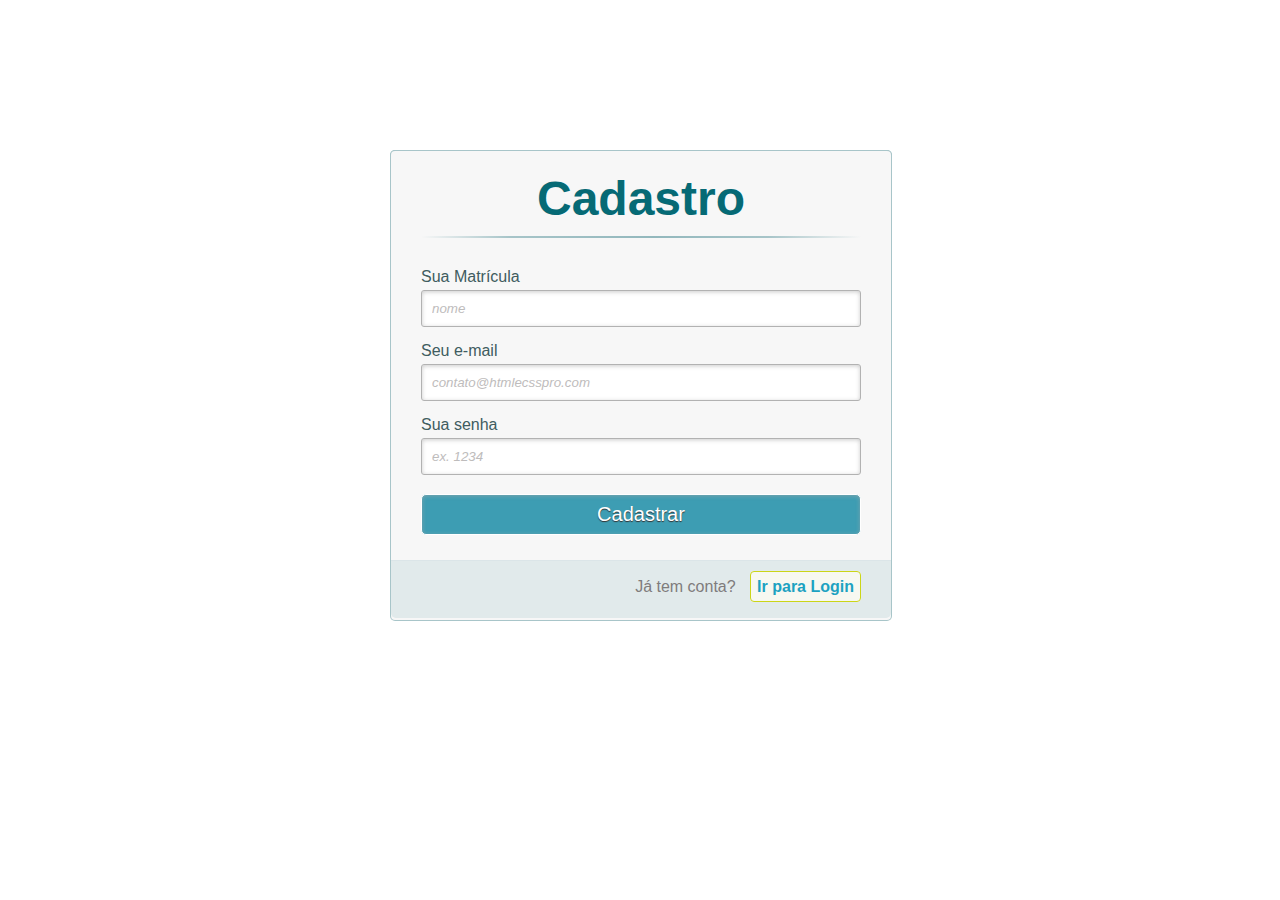
<file: LOGIN/index.html>
<!DOCTYPE html>
<head>
  <meta charset="UTF-8" />
  <title>Formulário de Login e Registro com HTML5 e CSS3</title>
  <meta name="viewport" content="width=device-width, initial-scale=1.0"> 
  <link rel="stylesheet" type="text/css" href="styles.css" />
</head>
<body>
  
  </style>
  <div class="container" >
    <a class="links" id="paracadastro"></a>
    <a class="links" id="paralogin"></a>
     
    <div class="content">      
      <!--FORMULÁRIO DE LOGIN-->
      <div id="login">
        <form method="post" action=""> 
          <h1>Login</h1> 
          <p> 
            <label for="nome_login">Sua Matrícula</label>
            <input id="nome_login" name="nome_login" required="required" type="text" placeholder="ex. contato@htmlecsspro.com"/>
          </p>
           
          <p> 
            <label for="email_login">Sua Senha</label>
            <input id="email_login" name="email_login" required="required" type="password" placeholder="ex. senha" /> 
          </p>
           
          <p> 
            <input type="checkbox" name="manterlogado" id="manterlogado" value="" /> 
            <label for="manterlogado">Manter-me logado</label>
          </p>
           
          <p> 
            <input type="submit" value="Logar" /> 
          </p>
           
          <p class="link">
            Ainda não tem conta?
            <a href="#paracadastro">Cadastre-se</a>
          </p>
        </form>
      </div>
 
      <!--FORMULÁRIO DE CADASTRO-->
      <div id="cadastro">
        <form method="post" action=""> 
          <h1>Cadastro</h1> 
           
          <p> 
            <label for="nome_cad">Sua Matrícula</label>
            <input id="nome_cad" name="nome_cad" required="required" type="text" placeholder="nome" />
          </p>
           
          <p> 
            <label for="email_cad">Seu e-mail</label>
            <input id="email_cad" name="email_cad" required="required" type="email" placeholder="contato@htmlecsspro.com"/> 
          </p>
           
          <p> 
            <label for="senha_cad">Sua senha</label>
            <input id="senha_cad" name="senha_cad" required="required" type="password" placeholder="ex. 1234"/>
          </p>
           
          <p> 
            <input type="submit" value="Cadastrar"/> 
          </p>
           
          <p class="link">  
            Já tem conta?
            <a href="#paralogin"> Ir para Login </a>
          </p>
        </form>
      </div>
    </div>
  </div>  
</body>
</html>
</file>
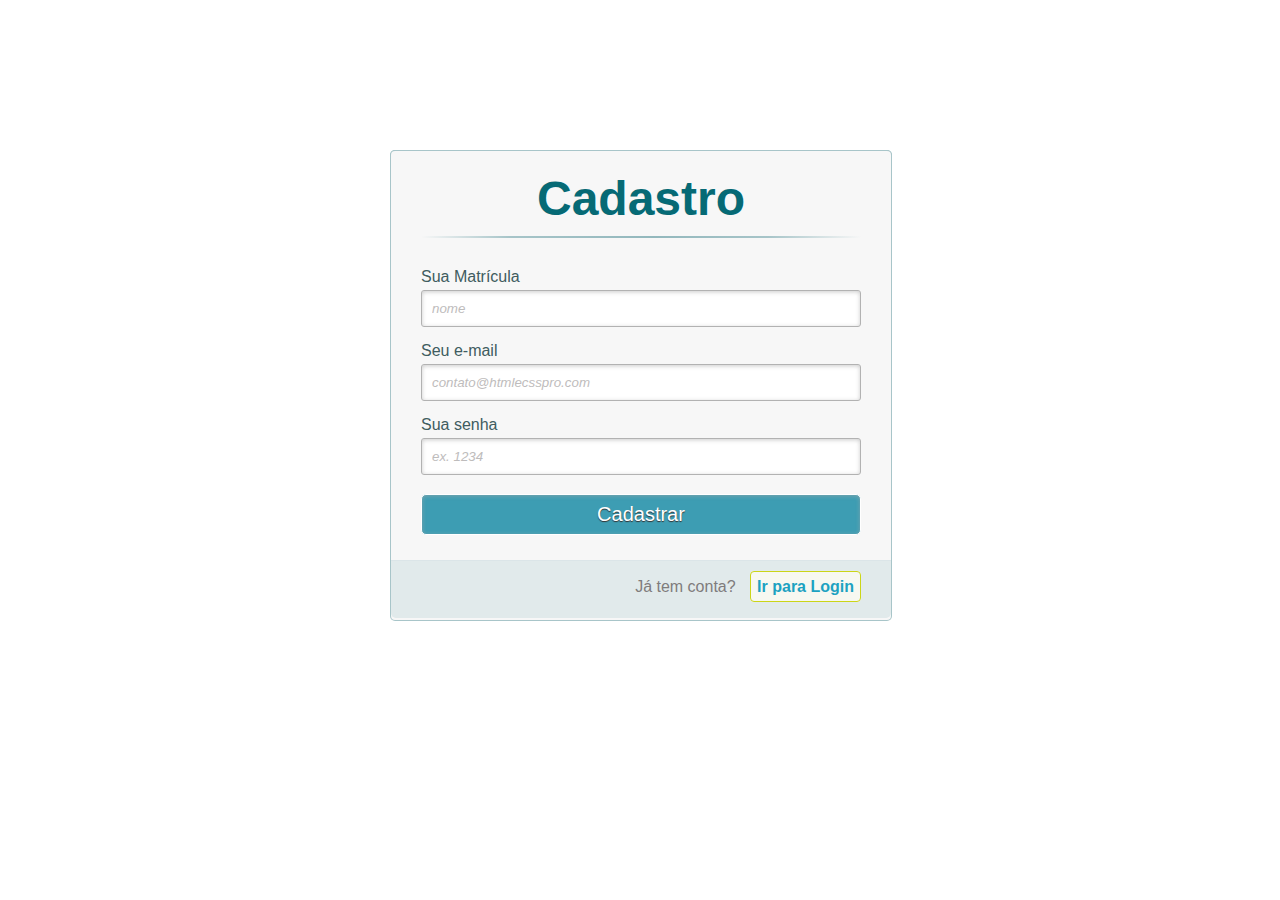
<file: LOGIN/index-primeiraTela.html>
<!DOCTYPE html>
<head>
  <meta charset="UTF-8" />
  <title>Formulário de Login e Registro com HTML5 e CSS3</title>
  <meta name="viewport" content="width=device-width, initial-scale=1.0"> 
  <link rel="stylesheet" type="text/css" href="index-primeiraTelastyles.css" />
</head>
<body>
  
  </style>
  <div class="container" >
    <a class="links" id="paracadastro"></a>
    <a class="links" id="paralogin"></a>
     
    <div class="content">      
      <!--FORMULÁRIO DE LOGIN-->
      <div id="login">
        <form method="post" action=""> 
          <h1>Login</h1> 
          <p> 
            <label for="nome_login">Sua Matrícula</label>
            <input id="nome_login" name="nome_login" required="required" type="text" placeholder="ex. contato@htmlecsspro.com"/>
          </p>
           
          <p> 
            <label for="email_login">Sua Senha</label>
            <input id="email_login" name="email_login" required="required" type="password" placeholder="ex. senha" /> 
          </p>
           
          <p> 
            <input type="checkbox" name="manterlogado" id="manterlogado" value="" /> 
            <label for="manterlogado">Manter-me logado</label>
          </p>
           
          <p> 
            <input type="submit" value="Logar" /> 
          </p>
           
          <p class="link">
            Ainda não tem conta?
            <a href="#paracadastro">Cadastre-se</a>
          </p>
        </form>
      </div>
 
      <!--FORMULÁRIO DE CADASTRO-->
      <div id="cadastro">
        <form method="post" action=""> 
          <h1>Cadastro</h1> 
           
          <p> 
            <label for="nome_cad">Sua Matrícula</label>
            <input id="nome_cad" name="nome_cad" required="required" type="text" placeholder="nome" />
          </p>
           
          <p> 
            <label for="email_cad">Seu e-mail</label>
            <input id="email_cad" name="email_cad" required="required" type="email" placeholder="contato@htmlecsspro.com"/> 
          </p>
           
          <p> 
            <label for="senha_cad">Sua senha</label>
            <input id="senha_cad" name="senha_cad" required="required" type="password" placeholder="ex. 1234"/>
          </p>
           
          <p> 
            <input type="submit" value="Cadastrar"/> 
          </p>
           
          <p class="link">  
            Já tem conta?
            <a href="#paralogin"> Ir para Login </a>
          </p>
        </form>
      </div>
    </div>
  </div>  
</body>
</html>
</file>
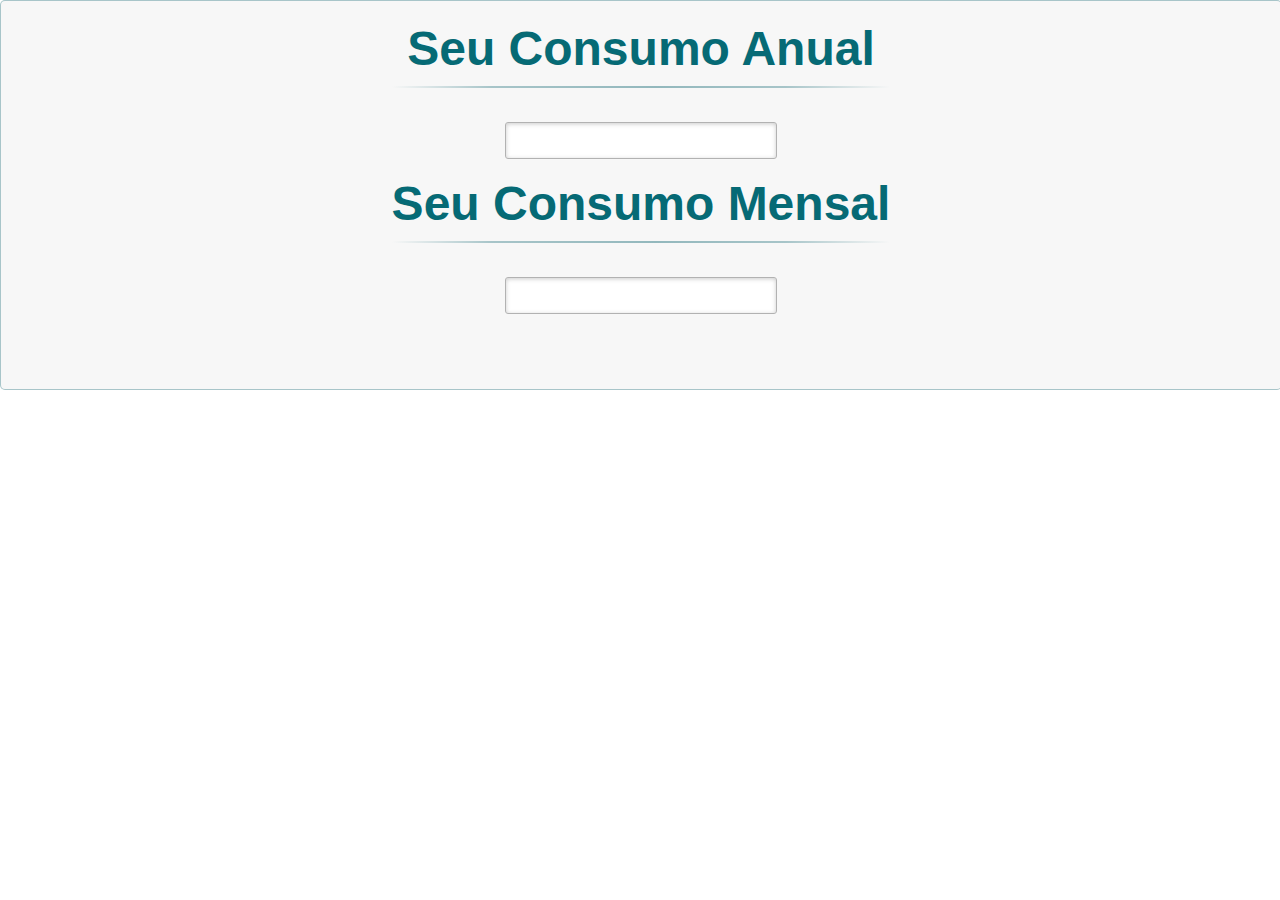
<file: Primeira Tela/index-primeiraTela.html>
<!DOCTYPE html>
<html lang="en">
<head>
    <meta charset="UTF-8">
    <meta http-equiv="X-UA-Compatible" content="IE=edge">
    <meta name="viewport" content="width=device-width, initial-scale=1.0">
    <title>Seu consumo</title>
    <link rel="stylesheet" href="index-primeiraTelastyles.css">
    <link rel="stylesheet" href="script.js">
</head>
<body>
    <div id="cadastro">
        <form method="post" action=""> 
          <h1>Seu Consumo Anual</h1> 
           
          <p> 
            <label for="nome_cad"> </label>
            <input id="nome_cad" name="nome_cad" required="required" type="text"/>
          </p>

          <div id="mes">
            <form method="post" action=""> 
              <h1>Seu Consumo Mensal</h1> 
              <p> 
                <label for="nome_cad"> </label>
                <input id="nome_cad" name="nome_cad" required="required" type="text"/>
              </p>
    
          <!--<p> 
            <label for="email_cad">Seu e-mail</label>
            <input id="email_cad" name="email_cad" required="required" type="email" placeholder="contato@htmlecsspro.com"/> 
          </p>
           
          <p> 
            <label for="senha_cad">Sua senha</label>
            <input id="senha_cad" name="senha_cad" required="required" type="password" placeholder="ex. 1234"/>
          </p>
           
          <p> 
            <input type="submit" value="Cadastrar"/> 
          </p>
           
          <p class="link">  
            Já tem conta?
            <a href="#paralogin"> Ir para Login </a>
          </p>-->


</form>
</html>
</file>
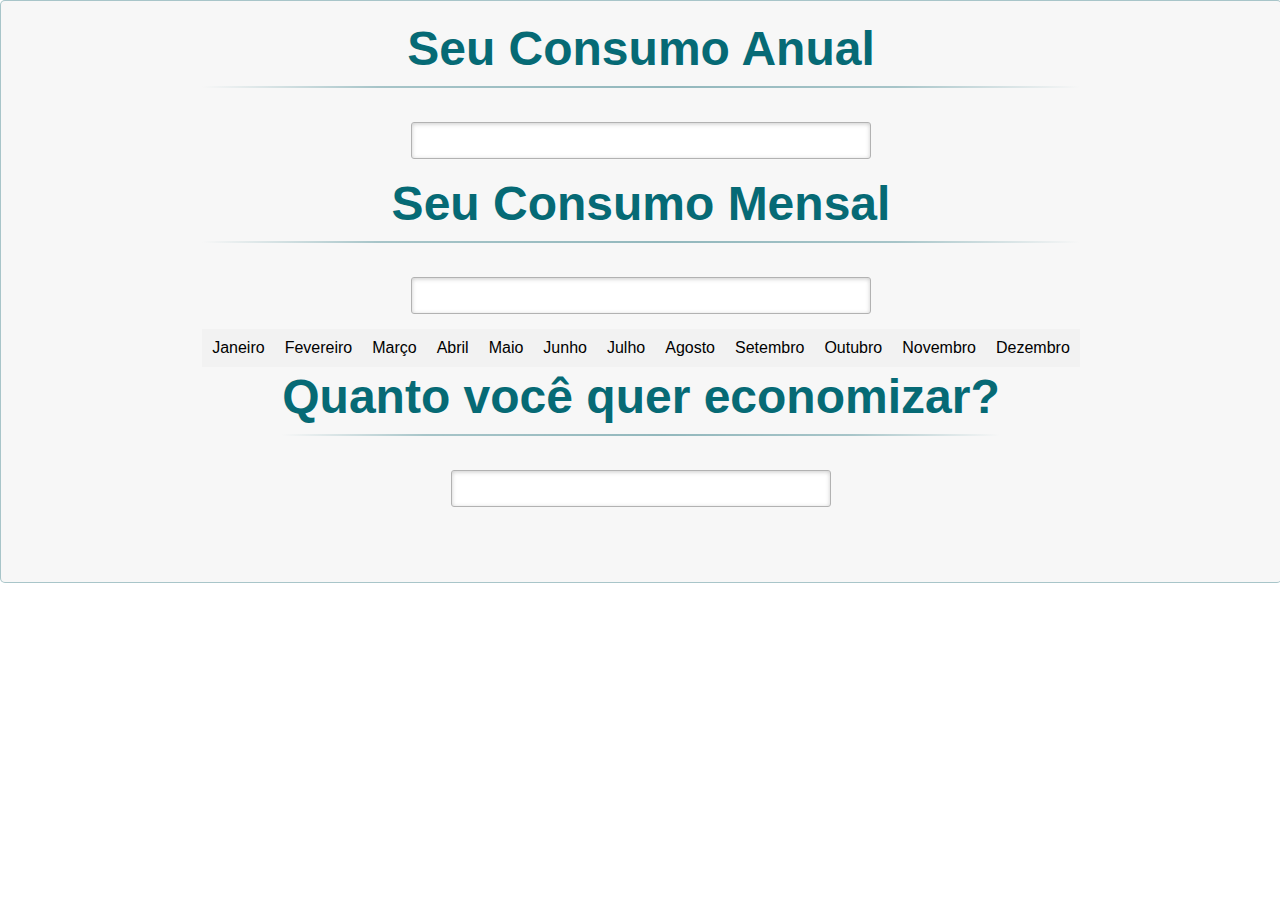
<file: Primeira Tela/index-segundaTela.html>
<!DOCTYPE html>
<html lang="en">

<head>
  <meta charset="UTF-8">
  <meta http-equiv="X-UA-Compatible" content="IE=edge">
  <meta name="viewport" content="width=device-width, initial-scale=1.0">
  <title>Seu consumo</title>
  <link rel="stylesheet" href="index-segundaTelastyles.css">
  <link rel="stylesheet" href="script.js">
</head>

<body>
  <div id="cadastro">
    <form method="post" action="">
      <h1>Seu Consumo Anual</h1>

      <p>
        <label for="nome_cad"> </label>
        <input id="nome_cad" name="nome_cad" required="required" type="text" />
      </p>

      <div id="mes">
        <form method="post" action="">
          <h1>Seu Consumo Mensal</h1>
          <p>
            <label for="nome_cad"> </label>
            <input id="nome_cad" name="nome_cad" required="required" type="text" />
          </p>
        </form>
        <ul class="barra-seletora">
          <li class="item-mes">Janeiro</li>
          <li class="item-mes">Fevereiro</li>
          <li class="item-mes">Março</li>
          <li class="item-mes">Abril</li>
          <li class="item-mes">Maio</li>
          <li class="item-mes">Junho</li>
          <li class="item-mes">Julho</li>
          <li class="item-mes">Agosto</li>
          <li class="item-mes">Setembro</li>
          <li class="item-mes">Outubro</li>
          <li class="item-mes">Novembro</li>
          <li class="item-mes">Dezembro</li>
          <!-- Adicione os outros meses aqui -->
        </ul>
      </div>
      <div id="porcentagem">
        <form method="post" action="">
          <h1>Quanto você quer economizar?</h1>

          

          <p>
            <label for="nome_cad"> </label>
            <input id="nome_cad" name="nome_cad" required="required" type="text" />
          </p>

          <!--<p> 
            <label for="email_cad">Seu e-mail</label>
            <input id="email_cad" name="email_cad" required="required" type="email" placeholder="contato@htmlecsspro.com"/> 
          </p>
           
          <p> 
            <label for="senha_cad">Sua senha</label>
            <input id="senha_cad" name="senha_cad" required="required" type="password" placeholder="ex. 1234"/>
          </p>
           
          <p> 
            <input type="submit" value="Cadastrar"/> 
          </p>
           
          <p class="link">  
            Já tem conta?
            <a href="#paralogin"> Ir para Login </a>
          </p>-->


        </form>

</html>
</file>
<file: LOGIN/styles.css>
/* CSS reset */



*, *:before, *:after {
    margin: 0;
    padding: 0;
    font-family: Arial, Helvetica, sans-serif;
}


a{
    text-decoration: none;
}


a.links{
    display: none;  
}

.content{
    width: 500px;
    min-height: 560px;
    margin: 0px auto;
    position: relative;
}

h1 {

    font-size: 48px;
    color: #066a75;
    padding: 2px 0 10px 0;
    font-family: Arial, Helvetica, sans-serif;
    font-weight: bold;
    text-align: center;
    padding-bottom: 30px;
}

h1:after{
    content: '';
    display: block;
    width: 100%;
    height: 2px;
    margin-top: 10px;
    background: -webkit-linear-gradient(left, rgba(147,184,189,0) 0%,rgba(147,184,189,0.8) 20%,rgba(147,184,189,1) 53%,rgba(147,184,189,0.8) 79%,rgba(147,184,189,0) 100%); 
    background: linear-gradient(left, rgba(147,184,189,0) 0%,rgba(147,184,189,0.8) 20%,rgba(147,184,189,1) 53%,rgba(147,184,189,0.8) 79%,rgba(147,184,189,0) 100%); 
}

p{
    margin-bottom: 15px;
}

.content p:first-child{
    margin: 0px;
}

label{
    color: #405c60;
    position: relative;
}

/* placeholder */
::-webkit-input-placeholder {
    color: #bebcbc;
    font-style: italic;
}

input {
    outline: none;
  }
   
  /*estilo dos input,  menos o checkbox */
  input:not([type="checkbox"]){
    width: 95%;
    margin-top: 4px;
    padding: 10px;    
    border: 1px solid #b2b2b2;
   
    -webkit-border-radius: 3px;
    border-radius: 3px;
   
    -webkit-box-shadow: 0px 1px 4px 0px rgba(168, 168, 168, 0.6) inset;
    box-shadow: 0px 1px 4px 0px rgba(168, 168, 168, 0.6) inset;
   
    -webkit-transition: all 0.1s linear;
    transition: all 0.1s linear;
  }
   
  /*estilo do botão submit */
  input[type="submit"]{
    width: 100%!important;
    cursor: pointer;  
    background: rgb(61, 157, 179);
    padding: 8px 5px;
    color: #fff;
    font-size: 20px;  
    border: 1px solid #fff;   
    margin-bottom: 10px;  
    text-shadow: 0 1px 1px #333;
   
    -webkit-border-radius: 5px;
    border-radius: 5px;
   
    transition: all 0.1s linear;
  }
   
  /*estilo do botão submit no hover */
  input[type="submit"]:hover{
    background: #4ab3c6;
  }

  .link{
    position: absolute;
    background: #e1eaeb;
    color: #7f7c7c;
    left: 0px;
    height: 20px;
    width: 440px;
    padding: 17px 30px 20px 30px;
    font-size: 16px;
    text-align: right;
    border-top: 1px solid #dbe5e8;
   
    -webkit-border-radius: 0 0  5px 5px;
    border-radius: 0 0  5px 5px;
  }
   
  .link a {
    font-weight: bold;
    background: #f7f8f1;
    padding: 6px;
    color: rgb(29, 162, 193);
    margin-left: 10px;
    border: 1px solid #cbd518;
   
    -webkit-border-radius: 4px;
    border-radius: 4px;  
   
    -webkit-transition: all 0.1s linear;
    transition: all 0.1s  linear;
  }
   
  .link a:hover {
    color: #39bfd7;
    background: #f7f7f7;
    border: 1px solid #4ab3c6;
  }

  #cadastro, 
#login{
  position: absolute;
  top: 150px;
  width: 88%;   
  padding: 18px 6% 60px 6%;
  margin: 0 0 35px 0;
  background: #f7f7f7;
  border: 1px solid rgba(147, 184, 189,0.8);
   

  border-radius: 5px;
   
  -webkit-animation-duration: 1s;
  -webkit-animation-timing-function: ease;
  -webkit-animation-fill-mode: both;
 
  animation-duration:1s;
  animation-timing-function: ease;
  animation-fill-mode: both;
}

/* Efeito ao clicar no botão ( Ir para Login ) */
#paracadastro:target ~ .content #cadastro,
#paralogin:target ~ .content #login{
  z-index: 2;
  -webkit-animation-name: fadeInLeft;
  animation-name: fadeInLeft;
 
  -webkit-animation-delay: .0.1s;
  animation-delay: 0.1;
}
 
/* Efeito ao clicar no botão ( Cadastre-se ) */
#registro:target ~ .content #login,
#paralogin:target ~ .content #cadastro{
  -webkit-animation-name: fadeOutLeft;
  animation-name: fadeOutLeft;
}

/*fadeInLeft*/
@-webkit-keyframes fadeInLeft {
    0% {
      opacity: 0;
      -webkit-transform: translateX(-20px);
    }
    100% {
      opacity: 1;
      -webkit-transform: translateX(0);
    }
  }
   
  @keyframes fadeInLeft {
    0% {
      opacity: 0;
      transform: translateX(-20px);
    }
    100% {
      opacity: 1;
      transform: translateX(0);
    }
  }
   
  /*fadeOutLeft*/
  @-webkit-keyframes fadeOutLeft {
    0% {
      opacity: 1;
      -webkit-transform: translateX(0);
    }
    100% {
      opacity: 0;
      -webkit-transform: translateX(-20px);
    }
  }
   
  @keyframes fadeOutLeft {
    0% {
      opacity: 1;
      transform: translateX(0);
    }
    100% {
      opacity: 0;
      transform: translateX(-20px);
    }
  }
</file>
<file: LOGIN/index-primeiraTelastyles.css>
/* CSS reset */



*, *:before, *:after {
    margin: 0;
    padding: 0;
    font-family: Arial, Helvetica, sans-serif;
}


a{
    text-decoration: none;
}


a.links{
    display: none;  
}

.content{
    width: 500px;
    min-height: 560px;
    margin: 0px auto;
    position: relative;
}

h1 {

    font-size: 48px;
    color: #066a75;
    padding: 2px 0 10px 0;
    font-family: Arial, Helvetica, sans-serif;
    font-weight: bold;
    text-align: center;
    padding-bottom: 30px;
}

h1:after{
    content: '';
    display: block;
    width: 100%;
    height: 2px;
    margin-top: 10px;
    background: -webkit-linear-gradient(left, rgba(147,184,189,0) 0%,rgba(147,184,189,0.8) 20%,rgba(147,184,189,1) 53%,rgba(147,184,189,0.8) 79%,rgba(147,184,189,0) 100%); 
    background: linear-gradient(left, rgba(147,184,189,0) 0%,rgba(147,184,189,0.8) 20%,rgba(147,184,189,1) 53%,rgba(147,184,189,0.8) 79%,rgba(147,184,189,0) 100%); 
}

p{
    margin-bottom: 15px;
}

.content p:first-child{
    margin: 0px;
}

label{
    color: #405c60;
    position: relative;
}

/* placeholder */
::-webkit-input-placeholder {
    color: #bebcbc;
    font-style: italic;
}

input {
    outline: none;
  }
   
  /*estilo dos input,  menos o checkbox */
  input:not([type="checkbox"]){
    width: 95%;
    margin-top: 4px;
    padding: 10px;    
    border: 1px solid #b2b2b2;
   
    -webkit-border-radius: 3px;
    border-radius: 3px;
   
    -webkit-box-shadow: 0px 1px 4px 0px rgba(168, 168, 168, 0.6) inset;
    box-shadow: 0px 1px 4px 0px rgba(168, 168, 168, 0.6) inset;
   
    -webkit-transition: all 0.1s linear;
    transition: all 0.1s linear;
  }
   
  /*estilo do botão submit */
  input[type="submit"]{
    width: 100%!important;
    cursor: pointer;  
    background: rgb(61, 157, 179);
    padding: 8px 5px;
    color: #fff;
    font-size: 20px;  
    border: 1px solid #fff;   
    margin-bottom: 10px;  
    text-shadow: 0 1px 1px #333;
   
    -webkit-border-radius: 5px;
    border-radius: 5px;
   
    transition: all 0.1s linear;
  }
   
  /*estilo do botão submit no hover */
  input[type="submit"]:hover{
    background: #4ab3c6;
  }

  .link{
    position: absolute;
    background: #e1eaeb;
    color: #7f7c7c;
    left: 0px;
    height: 20px;
    width: 440px;
    padding: 17px 30px 20px 30px;
    font-size: 16px;
    text-align: right;
    border-top: 1px solid #dbe5e8;
   
    -webkit-border-radius: 0 0  5px 5px;
    border-radius: 0 0  5px 5px;
  }
   
  .link a {
    font-weight: bold;
    background: #f7f8f1;
    padding: 6px;
    color: rgb(29, 162, 193);
    margin-left: 10px;
    border: 1px solid #cbd518;
   
    -webkit-border-radius: 4px;
    border-radius: 4px;  
   
    -webkit-transition: all 0.1s linear;
    transition: all 0.1s  linear;
  }
   
  .link a:hover {
    color: #39bfd7;
    background: #f7f7f7;
    border: 1px solid #4ab3c6;
  }

  #cadastro, 
#login{
  position: absolute;
  top: 150px;
  width: 88%;   
  padding: 18px 6% 60px 6%;
  margin: 0 0 35px 0;
  background: #f7f7f7;
  border: 1px solid rgba(147, 184, 189,0.8);
   

  border-radius: 5px;
   
  -webkit-animation-duration: 1s;
  -webkit-animation-timing-function: ease;
  -webkit-animation-fill-mode: both;
 
  animation-duration:1s;
  animation-timing-function: ease;
  animation-fill-mode: both;
}

/* Efeito ao clicar no botão ( Ir para Login ) */
#paracadastro:target ~ .content #cadastro,
#paralogin:target ~ .content #login{
  z-index: 2;
  -webkit-animation-name: fadeInLeft;
  animation-name: fadeInLeft;
 
  -webkit-animation-delay: .0.1s;
  animation-delay: 0.1;
}
 
/* Efeito ao clicar no botão ( Cadastre-se ) */
#registro:target ~ .content #login,
#paralogin:target ~ .content #cadastro{
  -webkit-animation-name: fadeOutLeft;
  animation-name: fadeOutLeft;
}

/*fadeInLeft*/
@-webkit-keyframes fadeInLeft {
    0% {
      opacity: 0;
      -webkit-transform: translateX(-20px);
    }
    100% {
      opacity: 1;
      -webkit-transform: translateX(0);
    }
  }
   
  @keyframes fadeInLeft {
    0% {
      opacity: 0;
      transform: translateX(-20px);
    }
    100% {
      opacity: 1;
      transform: translateX(0);
    }
  }
   
  /*fadeOutLeft*/
  @-webkit-keyframes fadeOutLeft {
    0% {
      opacity: 1;
      -webkit-transform: translateX(0);
    }
    100% {
      opacity: 0;
      -webkit-transform: translateX(-20px);
    }
  }
   
  @keyframes fadeOutLeft {
    0% {
      opacity: 1;
      transform: translateX(0);
    }
    100% {
      opacity: 0;
      transform: translateX(-20px);
    }
  }
</file>
<file: Primeira Tela/index-primeiraTelastyles.css>
/* CSS reset */
*, *:before, *:after {
  margin: 0;
  padding: 0;
  font-family: Arial, Helvetica, sans-serif;
}

a {
  text-decoration: none;
}

a.links {
  display: none;
}

.content {
  width: 500px;
  min-height: 560px;
  margin: 0px auto;
  position: relative;
}

h1 {
  font-size: 48px;
  color: #066a75;
  padding: 2px 0 10px 0;
  font-family: Arial, Helvetica, sans-serif;
  font-weight: bold;
  text-align: center;
  padding-bottom: 30px;
}

h1:after {
  content: '';
  display: block;
  width: 100%;
  height: 2px;
  margin-top: 10px;
  background: -webkit-linear-gradient(
      left,
      rgba(147, 184, 189, 0) 0%,
      rgba(147, 184, 189, 0.8) 20%,
      rgba(147, 184, 189, 1) 53%,
      rgba(147, 184, 189, 0.8) 79%,
      rgba(147, 184, 189, 0) 100%
  );
  background: linear-gradient(
      left,
      rgba(147, 184, 189, 0) 0%,
      rgba(147, 184, 189, 0.8) 20%,
      rgba(147, 184, 189, 1) 53%,
      rgba(147, 184, 189, 0.8) 79%,
      rgba(147, 184, 189, 0) 100%
  );
}

p {
  margin-bottom: 15px;
  display: flex;
  justify-content: center;
}

.content p:first-child {
  margin: 0px;
}

label {
  color: #405c60;
  position: relative;
}

/* placeholder */
::-webkit-input-placeholder {
  color: #bebcbc;
  font-style: italic;
}

input {
  outline: none;
}

/* estilo dos input, menos o checkbox */
input:not([type='checkbox']) {
  width: 50%;
  margin-top: 4px;
  padding: 10px;
  border: 1px solid #b2b2b2;

  -webkit-border-radius: 3px;
  border-radius: 3px;

  -webkit-box-shadow: 0px 1px 4px 0px rgba(168, 168, 168, 0.6) inset;
  box-shadow: 0px 1px 4px 0px rgba(168, 168, 168, 0.6) inset;

  -webkit-transition: all 0.1s linear;
  transition: all 0.1s linear;
}

/* estilo do botão submit */
input[type='submit'] {
  width: 100% !important;
  cursor: pointer;
  background: rgb(61, 157, 179);
  padding: 8px 5px;
  color: #fff;
  font-size: 20px;
  border: 1px solid #fff;
  margin-bottom: 10px;
  text-shadow: 0 1px 1px #333;

  -webkit-border-radius: 5px;
  border-radius: 5px;

  transition: all 0.1s linear;
}

/* estilo do botão submit no hover */
input[type='submit']:hover {
  background: #4ab3c6;
}

.link {
  position: absolute;
  background: #e1eaeb;
  color: #7f7c7c;
  left: 0px;
  height: 20px;
  width: 440px;
  padding: 17px 30px 20px 30px;
  font-size: 16px;
  text-align: right;
  border-top: 1px solid #dbe5e8;

  -webkit-border-radius: 0 0 5px 5px;
  border-radius: 0 0 5px 5px;
}

.link a {
  font-weight: bold;
  background: #f7f8f1;
  padding: 6px;
  color: rgb(29, 162, 193);
  margin-left: 10px;
  border: 1px solid #cbd518;

  -webkit-border-radius: 4px;
  border-radius: 4px;

  -webkit-transition: all 0.1s linear;
  transition: all 0.1s linear;
}

.link a:hover {
  color: #39bfd7;
  background: #f7f7f7;
  border: 1px solid #4ab3c6;
}

#cadastro,
#login {
  position: top;
  top: 150px;
  width: 88%;
  padding: 18px 6% 60px 6%;
  margin: 0 0 35px 0;
  background: #f7f7f7;
  border: 1px solid rgba(147, 184, 189, 0.8);
  align-items: center;
  border-radius: 5px;
  -webkit-animation-duration: 1s;
  -webkit-animation-timing-function: ease;
  -webkit-animation-fill-mode: both;
  animation-duration: 1s;
  animation-timing-function: ease;
  animation-fill-mode: both;
}

/* Efeito ao clicar no botão ( Ir para Login ) */
#paracadastro:target ~ .content #cadastro,
#paralogin:target ~ .content #login {
  z-index: 2;
  -webkit-animation-name: fadeInLeft;
  animation-name: fadeInLeft;
  -webkit-animation-delay: 0.1s;
  animation-delay: 0.1;
}

/* Efeito ao clicar no botão ( Cadastre-se ) */
#registro:target ~ .content #login,
#paralogin:target ~ .content #cadastro {
  -webkit-animation-name: fadeOutLeft;
  animation-name: fadeOutLeft;
}

/* fadeInLeft */
@-webkit-keyframes fadeInLeft {
  0% {
      opacity: 0;
      -webkit-transform: translateX(-20px);
      transform: translateX(-20px);
  }
  100% {
      opacity: 1;
      -webkit-transform: translateX(0);
      transform: translateX(0);
  }
}

@keyframes fadeInLeft {
  0% {
      opacity: 0;
      -webkit-transform: translateX(-20px);
      transform: translateX(-20px);
  }
  100% {
      opacity: 1;
      -webkit-transform: translateX(0);
      transform: translateX(0);
  }
}

/* fadeOutLeft */
@-webkit-keyframes fadeOutLeft {
  0% {
      opacity: 1;
      -webkit-transform: translateX(0);
      transform: translateX(0);
  }
  100% {
      opacity: 0;
      -webkit-transform: translateX(-20px);
      transform: translateX(-20px);
  }
}

@keyframes fadeOutLeft {
  0% {
      opacity: 1;
      transform: translateX(0);
  }
  100% {
      opacity: 0;
      transform: translateX(-20px);
  }
}

#selecao {
  position: absolute;
  bottom: auto;
  margin-top: 20px; /* Adicionado para separar as DIVs */
}

#cadastro, #selecao {
  display: flex;
  flex-direction: column;
  align-items: center;
  margin-bottom: 20px;
}
</file>
<file: Primeira Tela/index-segundaTelastyles.css>
/* CSS reset */
*, *:before, *:after {
  margin: 0;
  padding: 0;
  font-family: Arial, Helvetica, sans-serif;
}

a {
  text-decoration: none;
}

a.links {
  display: none;
}

.content {
  width: 500px;
  min-height: 560px;
  margin: 0px auto;
  position: relative;
}

h1 {
  font-size: 48px;
  color: #066a75;
  padding: 2px 0 10px 0;
  font-family: Arial, Helvetica, sans-serif;
  font-weight: bold;
  text-align: center;
  padding-bottom: 30px;
}

h1:after {
  content: '';
  display: block;
  width: 100%;
  height: 2px;
  margin-top: 10px;
  background: -webkit-linear-gradient(
      left,
      rgba(147, 184, 189, 0) 0%,
      rgba(147, 184, 189, 0.8) 20%,
      rgba(147, 184, 189, 1) 53%,
      rgba(147, 184, 189, 0.8) 79%,
      rgba(147, 184, 189, 0) 100%
  );
  background: linear-gradient(
      left,
      rgba(147, 184, 189, 0) 0%,
      rgba(147, 184, 189, 0.8) 20%,
      rgba(147, 184, 189, 1) 53%,
      rgba(147, 184, 189, 0.8) 79%,
      rgba(147, 184, 189, 0) 100%
  );
}

p {
  margin-bottom: 15px;
  display: flex;
  justify-content: center;
}

.content p:first-child {
  margin: 0px;
}

label {
  color: #405c60;
  position: relative;
}

/* placeholder */
::-webkit-input-placeholder {
  color: #bebcbc;
  font-style: italic;
}

input {
  outline: none;
}

/* estilo dos input, menos o checkbox */
input:not([type='checkbox']) {
  width: 50%;
  margin-top: 4px;
  padding: 10px;
  border: 1px solid #b2b2b2;

  -webkit-border-radius: 3px;
  border-radius: 3px;

  -webkit-box-shadow: 0px 1px 4px 0px rgba(168, 168, 168, 0.6) inset;
  box-shadow: 0px 1px 4px 0px rgba(168, 168, 168, 0.6) inset;

  -webkit-transition: all 0.1s linear;
  transition: all 0.1s linear;
}

/* estilo do botão submit */
input[type='submit'] {
  width: 100% !important;
  cursor: pointer;
  background: rgb(61, 157, 179);
  padding: 8px 5px;
  color: #fff;
  font-size: 20px;
  border: 1px solid #fff;
  margin-bottom: 10px;
  text-shadow: 0 1px 1px #333;

  -webkit-border-radius: 5px;
  border-radius: 5px;

  transition: all 0.1s linear;
}

/* estilo do botão submit no hover */
input[type='submit']:hover {
  background: #4ab3c6;
}

.link {
  position: absolute;
  background: #e1eaeb;
  color: #7f7c7c;
  left: 0px;
  height: 20px;
  width: 440px;
  padding: 17px 30px 20px 30px;
  font-size: 16px;
  text-align: right;
  border-top: 1px solid #dbe5e8;

  -webkit-border-radius: 0 0 5px 5px;
  border-radius: 0 0 5px 5px;
}

.link a {
  font-weight: bold;
  background: #f7f8f1;
  padding: 6px;
  color: rgb(29, 162, 193);
  margin-left: 10px;
  border: 1px solid #cbd518;

  -webkit-border-radius: 4px;
  border-radius: 4px;

  -webkit-transition: all 0.1s linear;
  transition: all 0.1s linear;
}

.link a:hover {
  color: #39bfd7;
  background: #f7f7f7;
  border: 1px solid #4ab3c6;
}

#cadastro,
#login {
  position: top;
  top: 150px;
  width: 88%;
  padding: 18px 6% 60px 6%;
  margin: 0 0 35px 0;
  background: #f7f7f7;
  border: 1px solid rgba(147, 184, 189, 0.8);
  align-items: center;
  border-radius: 5px;
  -webkit-animation-duration: 1s;
  -webkit-animation-timing-function: ease;
  -webkit-animation-fill-mode: both;
  animation-duration: 1s;
  animation-timing-function: ease;
  animation-fill-mode: both;
}

/* Efeito ao clicar no botão ( Ir para Login ) */
#paracadastro:target ~ .content #cadastro,
#paralogin:target ~ .content #login {
  z-index: 2;
  -webkit-animation-name: fadeInLeft;
  animation-name: fadeInLeft;
  -webkit-animation-delay: 0.1s;
  animation-delay: 0.1;
}

/* Efeito ao clicar no botão ( Cadastre-se ) */
#registro:target ~ .content #login,
#paralogin:target ~ .content #cadastro {
  -webkit-animation-name: fadeOutLeft;
  animation-name: fadeOutLeft;
}

/* fadeInLeft */
@-webkit-keyframes fadeInLeft {
  0% {
      opacity: 0;
      -webkit-transform: translateX(-20px);
      transform: translateX(-20px);
  }
  100% {
      opacity: 1;
      -webkit-transform: translateX(0);
      transform: translateX(0);
  }
}

@keyframes fadeInLeft {
  0% {
      opacity: 0;
      -webkit-transform: translateX(-20px);
      transform: translateX(-20px);
  }
  100% {
      opacity: 1;
      -webkit-transform: translateX(0);
      transform: translateX(0);
  }
}

/* fadeOutLeft */
@-webkit-keyframes fadeOutLeft {
  0% {
      opacity: 1;
      -webkit-transform: translateX(0);
      transform: translateX(0);
  }
  100% {
      opacity: 0;
      -webkit-transform: translateX(-20px);
      transform: translateX(-20px);
  }
}

@keyframes fadeOutLeft {
  0% {
      opacity: 1;
      transform: translateX(0);
  }
  100% {
      opacity: 0;
      transform: translateX(-20px);
  }
}

#selecao {
  position: absolute;
  bottom: auto;
  margin-top: 20px; /* Adicionado para separar as DIVs */
}

#cadastro, #selecao {
  display: flex;
  flex-direction: column;
  align-items: center;
  margin-bottom: 20px;
}

.barra-seletora {
  list-style-type: none;
  padding: 0;
  margin: 0;
  display: flex;
  background-color: #f2f2f2;
}

.item-mes {
  flex: 1;
  text-align: center;
  padding: 10px;
  cursor: pointer;
}

.item-mes:hover {
  background-color: #066a75;
}
</file>
